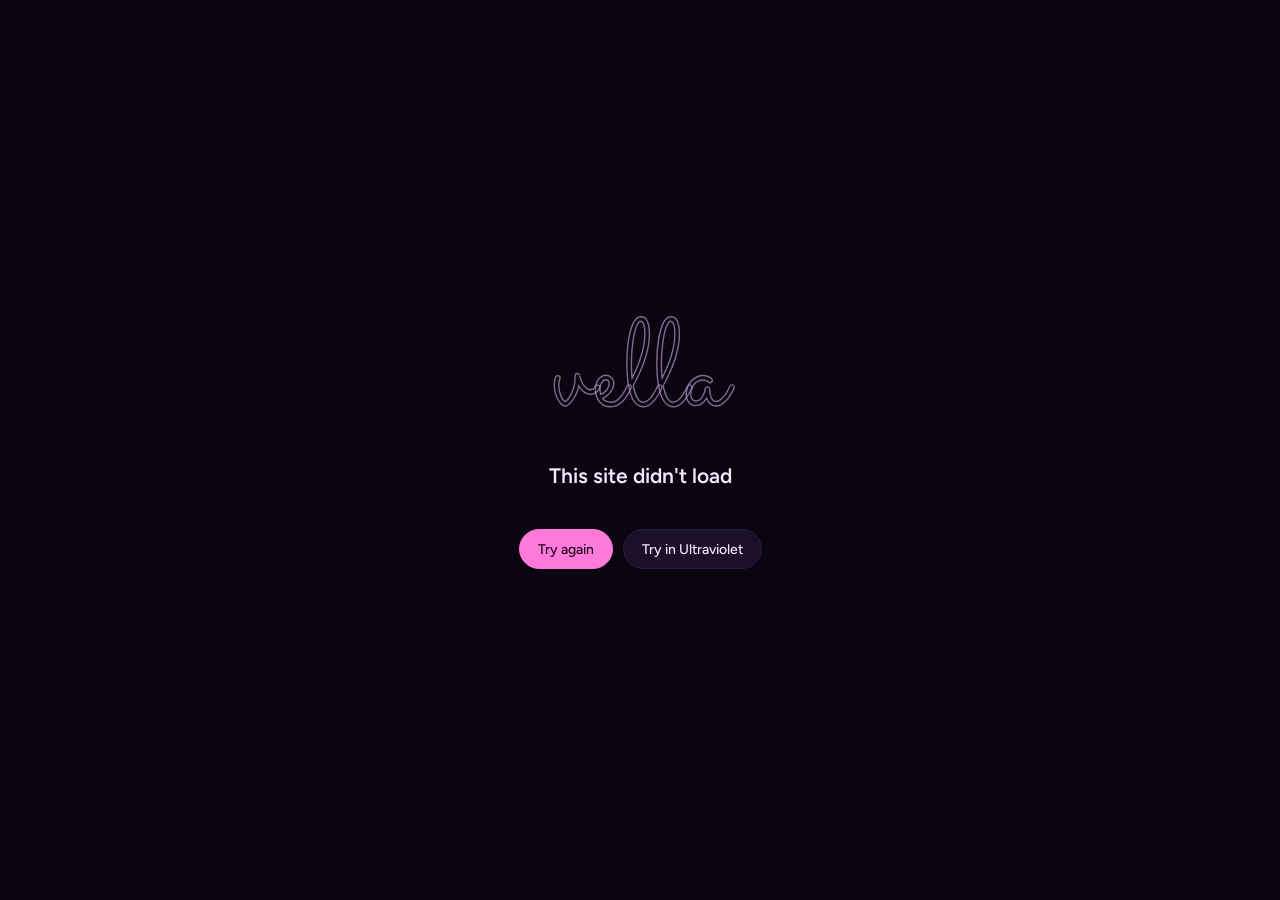
<file: errorpage.html>
<!doctype html>
<html lang="en">
<head>
<meta charset="utf-8">
<title>vella</title>
<style>
*{box-sizing:border-box}
html,body{height:100%;margin:0}
body{display:flex;flex-direction:column;align-items:center;justify-content:center;gap:10px;padding:40px 16px;text-align:center;background:#0b0512;color:#f4e8ff;font:14px/1.5 "Figtree",system-ui,sans-serif}
.sign{font:400 clamp(84px,12vw,124px)/.8 "Sacramento","Brush Script MT",cursive;color:transparent;-webkit-text-stroke:1.4px rgba(180,150,200,.7);margin-bottom:20px;padding:0 .2em;animation:dead 6s linear infinite}
@keyframes dead{0%,46%,50%,100%{opacity:.55}47%{opacity:1}48%{opacity:.35}49%{opacity:.9}}
h2{margin:0;font-size:21px;font-weight:600}
p{margin:0;color:#a58fc0;max-width:440px;word-break:break-word}
.b{display:flex;gap:10px;margin-top:18px;flex-wrap:wrap;justify-content:center}
button{height:40px;padding:0 18px;border-radius:20px;border:1px solid #2d1c42;background:#1b0f2a;color:#f4e8ff;cursor:pointer;font:500 14px "Figtree",sans-serif}
button.pri{background:#ff7ad9;color:#1d0622;border-color:#ff7ad9}
button:hover{border-color:#ff7ad9}
details{margin-top:22px;color:#7c6696;max-width:520px}
summary{cursor:pointer}
pre{white-space:pre-wrap;text-align:left;font-size:12px;color:#8a76a0;max-height:180px;overflow:auto;margin-top:10px}
</style>
<link rel="preconnect" href="https://fonts.googleapis.com">
<link rel="stylesheet" href="https://fonts.googleapis.com/css2?family=Figtree:wght@400;500;600&family=Sacramento&display=swap">
</head>
<body>
<div class="sign">vella</div>
<h2>This site didn't load</h2>
<p id="host"></p>
<div class="b">
  <button class="pri" id="retry">Try again</button>
  <button id="swap"></button>
</div>
<details id="tw" hidden><summary>Details</summary><pre id="trace"></pre></details>
<script>
(() => {
  let ctx = {};
  try { ctx = JSON.parse("__CTX__"); } catch (e) {}
  const url = ctx.url || "";
  const other = ctx.engine === "alt" ? "std" : "alt";
  const otherName = other === "std" ? "Scramjet" : "Ultraviolet";
  document.documentElement.setAttribute("data-vl-err", ctx.engine || "1");
  document.documentElement.setAttribute("data-vl-url", url);
  document.getElementById("host").textContent = url || ctx.host || "";
  const swap = document.getElementById("swap");
  swap.textContent = "Try in " + otherName;
  document.getElementById("retry").onclick = () => post("retry");
  swap.onclick = () => post("swap", other);
  if (ctx.trace) { document.getElementById("tw").hidden = false; document.getElementById("trace").textContent = ctx.trace; }
  function post(action, engine) {
    try { parent.postMessage({ type: "vl-error", action, engine, url, from: ctx.engine }, location.origin); } catch (e) {}
  }
  try { parent.postMessage({ type: "vl-error", action: "shown", url, from: ctx.engine }, location.origin); } catch (e) {}
})();
</script>
</body>
</html>
</file>
